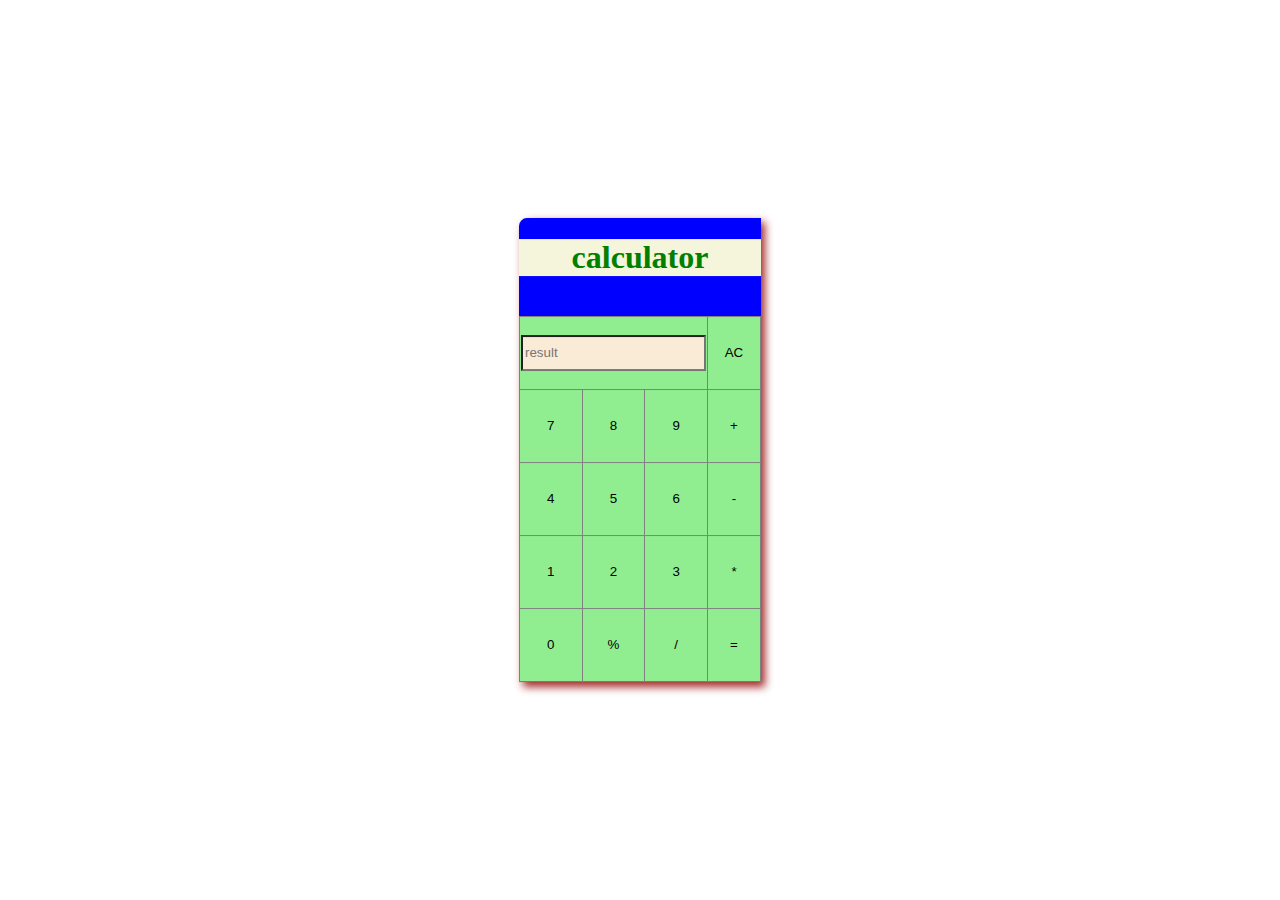
<file: calculator/calcucator.html>
<!DOCTYPE html>
<html lang="en">
<head>
    <meta charset="UTF-8">
    <meta http-equiv="X-UA-Compatible" content="IE=edge">
    <meta name="viewport" content="width=device-width, initial-scale=1.0">
    <title>Document</title>
    <link rel="stylesheet" href="calcucator.css">
</head>
<body>
    <div class="parent">
     <h1>calculator</h1><br>
     <table border="1px" class="tab">
      <tr>
        <td colspan="3"><input type="text" id="res" placeholder="result"></td>
        <td><button onclick="ac()">AC</button></td>
      </tr>
      
      <tr>
        <td><button onclick="display('7')">7</button></td>
        <td><button onclick="display('8')">8</button></td>
        <td><button onclick="display('9')">9</button></td>
        <td><button onclick="display('+')">+</button></td>
      </tr>
      <tr>
        <td><button onclick="display('4')">4</button></td>
        <td><button onclick="display('5')">5</button></td>
        <td><button onclick="display('6')">6</button></td>
        <td><button onclick="display('-')">-</button></td>
      </tr>
      <tr>
        <td><button onclick="display('1')">1</button></td>
        <td><button onclick="display('2')">2</button></td>
        <td><button onclick="display('3')">3</button></td>
        <td><button onclick="display('*')">*</button></td>
      </tr>
      <tr>
        <td><button onclick="display('0')">0</button></td>
        <td><button onclick="display('%')">%</button></td>
        <td><button onclick="display('/')">/</button></td>
        <td><button onclick="cal()">=</button></td>
      </tr>
 </table>
    </div>
<script src="./calcucator.js"></script>
</body>
</html>
</file>
<file: calculator/calcucator.css>
.parent{
    position: absolute;
    top: 50%;
    left: 50%;
    transform: translate(-50%,-50%);
    border-radius: 8px 0 0 0;
    background: blue;
    box-shadow: 4px 4px 8px brown;

}

h1{
    text-align: center;
    color: green;
    background-color: beige;
    transition: all 5s;
}

h1:hover{
    color: red;
}

.tab{
    border-collapse: collapse;
}

tr td{
    text-align: center;
    width: 50px;
    height: 70px;
    background-color: lightgreen;
    transition: all 0,7s;
}

tr td:hover{
    background-color: orangered;
}

#res{
    background-color: rgb(250, 235, 215);
    color: black
    padding: 20px;
    front: size 20px;
    height: 30px;
}

tr td button{
    width: 50px;
    height: 30px;
    background: transparent;
    border: none;
    outline: none;
    front-size: 25px;
}
</file>
